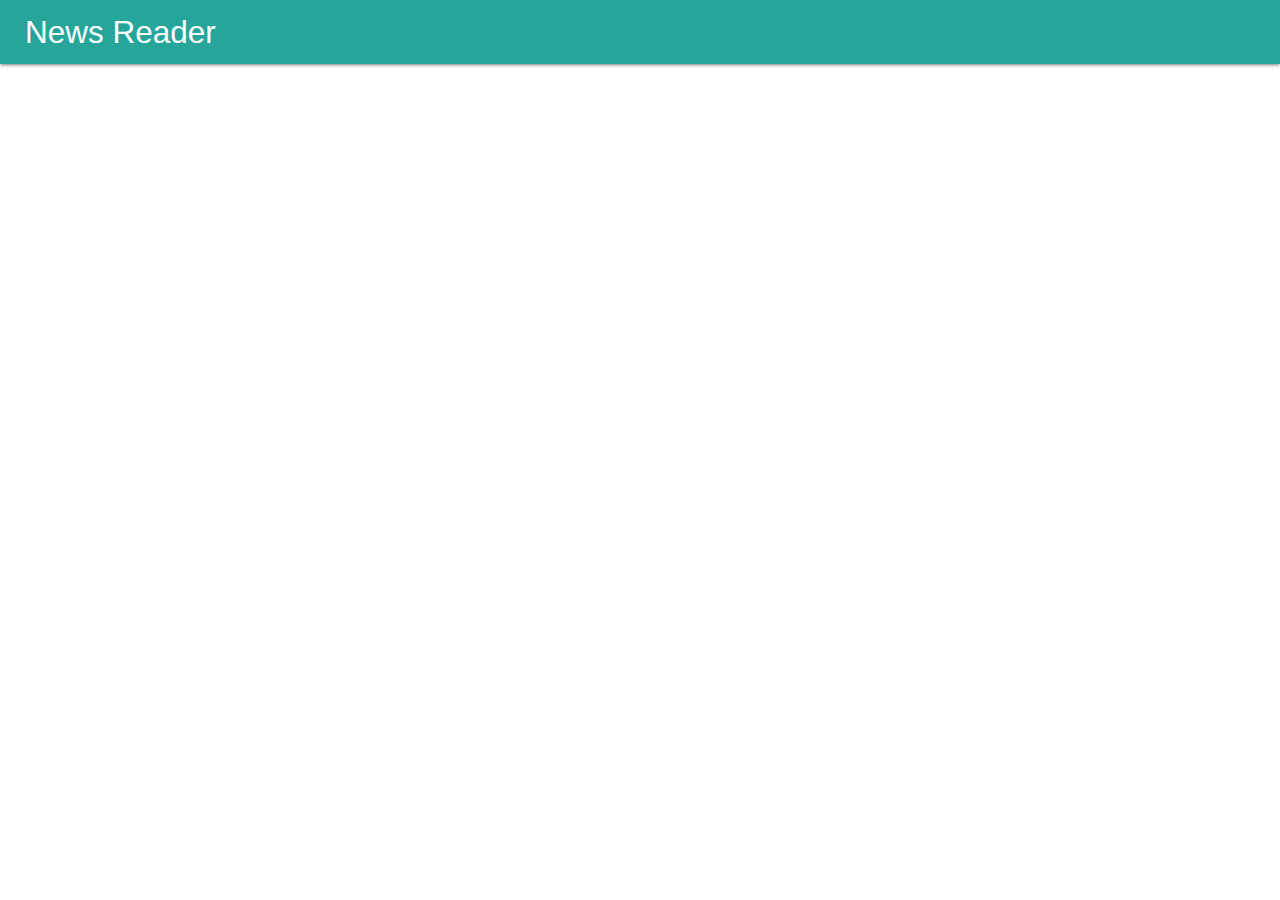
<file: article.html>
<!DOCTYPE html>
<html lang="en">
    <head>
        <meta charset="UTF-8" />
        <meta name="viewport" content="width=device-width, initial-scale=1.0" />
        <meta name="theme-color" content="#00897b" />
        <link href="https://fonts.googleapis.com/icon?family=Material+Icons" rel="stylesheet" />
        <meta name="description" content="News Reader" />
        <meta http-equiv="X-UA-Compatible" content="ie=edge" />
        <title>News Reader</title>
        <link rel="manifest" href="manifest.json" />
        <link rel="stylesheet" href="css/materialize.min.css" />
        <style>
            .nav-wrapper a#logo-container.brand-logo {
                margin-left: 25px;
            }
        </style>
    </head>
    <body>
        <!-- Navigasi -->
        <nav class="teal lighten-1" role="navigation">
            <div class="nav-wrapper">
                <a href="#" class="brand-logo" id="logo-container">News Reader</a>
                <a href="/" class="sidenav-trigger" data-target="nav-mobile">
                    <i class="material-icons">arrow_back</i>
                </a>

                <ul class="topnav right hide-on-med-and-down"></ul>
                <ul class="sidenav" id="nav-mobile"></ul>
            </div>
        </nav>
        <!-- Akhir navigasi -->

        <div class="container" id="body-content"></div>

        <script
            type="text/javascript"
            src="https://unpkg.com/snarkdown@1.0.2/dist/snarkdown.umd.js"
        ></script>
        <script src="js/materialize.min.js"></script>
        <script src="js/api.js"></script>

        <script>
            // register service worker
            if ("serviceWorker" in navigator) {
                window.addEventListener("load", function() {
                    navigator.serviceWorker
                        .register("/service-worker.js")
                        .then(function() {
                            console.log("Pendaftaran ServiceWorker berhasil");
                        })
                        .catch(function() {
                            console.log("Pendaftaran ServiceWorker gagal");
                        });
                });
            } else {
                console.log("ServiceWorker belum didukung browser ini.");
            }

            // register api
            document.addEventListener("DOMContentLoaded", function() {
                getArticleById();
            });
        </script>
    </body>
</html>
</file>
